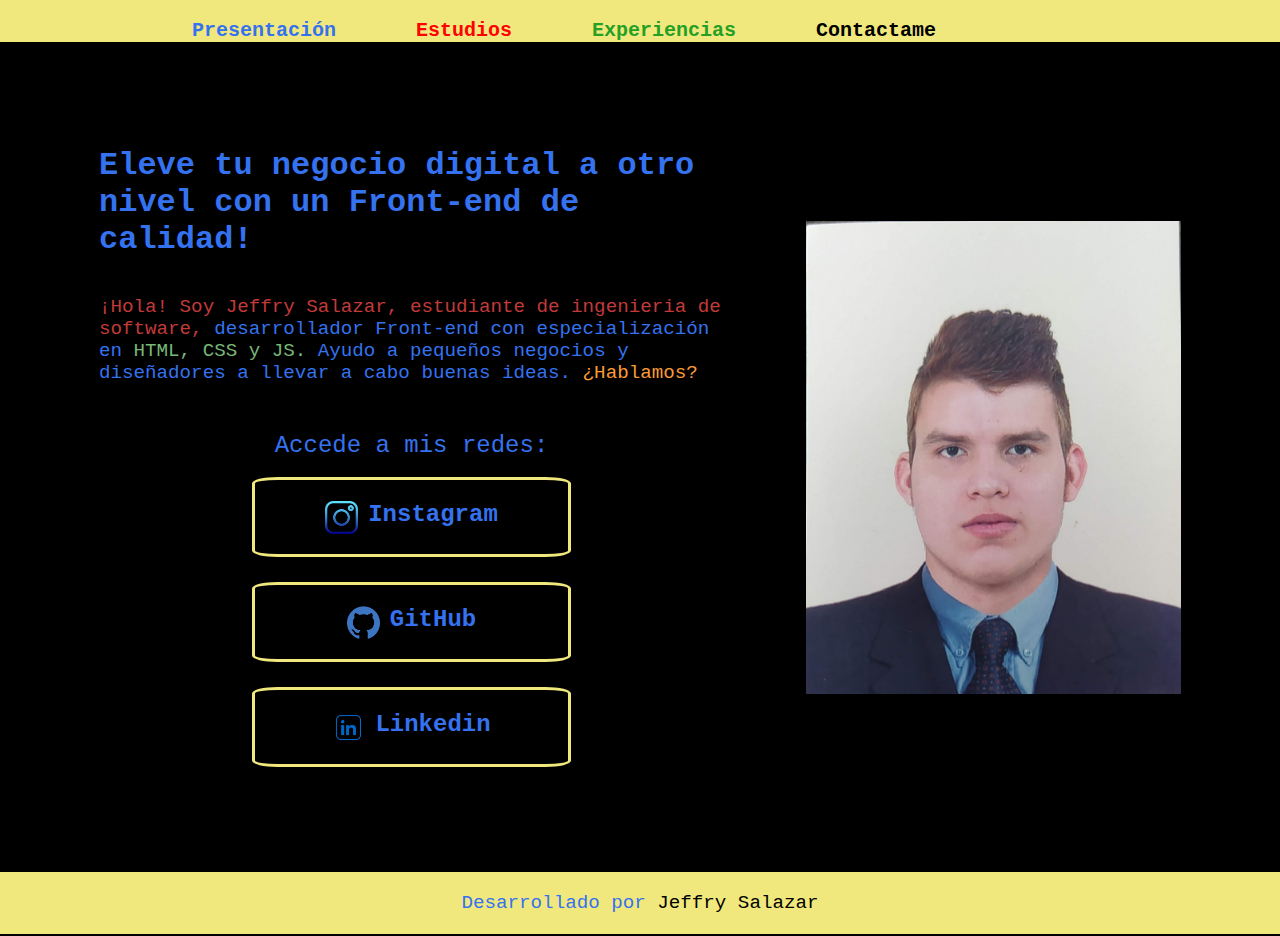
<file: index.html>
<!DOCTYPE html>
<html lang="es-co">
<head>
    <meta charset="UTF-8">
    <meta name="viewport" content="width=device-width, initial-scale=1.0">
    <title>Portafolio</title>
    <link rel="stylesheet" href="estilos.css">
    <link rel="stylesheet" href="./instalar-bp-ac/css/bootstrap.min.css.map">
</head>
<body>
    <header class="menu__de__navegacion">
        <nav class="navegacion__entre__paginas">
            <a class="menu__link__uno" href="index.html">Presentación</a>
            <a class="menu__link__dos" href="estudios.html">Estudios</a>
            <a class="menu__link__tres" href="sobremí.html">Experiencias</a>
            <a class="menu__link__cuatro"href="Contactame.html">Contactame</a>
        </nav>
    </header>
    <main class="container">
        <section class="contenido__texto">
            <h1  class="titulo__texto">Eleve tu negocio digital a otro nivel con un 
                <strong class="color__desactacado">Front-end de calidad!</strong> 
            </h1>
            <br>
            <p  class="parrafo__tamaño"> 
                <strong class="color__nombre">¡Hola! Soy Jeffry Salazar, estudiante de ingenieria de software,</strong> 
                                            desarrollador Front-end con especialización en 
                <strong class="color__studio"> HTML, CSS y JS. </strong> 
                                            Ayudo a pequeños negocios y diseñadores a llevar a cabo buenas ideas. 
                <strong class="hablamos">¿Hablamos?</strong>
            </p>
            <br>
            <h2 class="texto__redes">Accede a mis redes:</h2>
            <br>
            <div class="botones">
                <a class="botones__red__social" href="https://www.instagram.com/jeffrysalazar23/" target="_blank">
                    <img class="img__redes__tamaño" src="img/instagram.png" alt="imagen de instagram">Instagram</a>
                <a class="botones__red__social" href="https://github.com/JeffrySalazar23" target="_blank">
                    <img class="img__redes__tamaño" src="img/github.png" alt="imagen de github"> GitHub</a>
                <a class="botones__red__social" href="https://www.linkedin.com/in/jeffry-salazar/" target="_blank">
                    <img class="img__redes__tamaño" src="img/linkedln.webp" alt="imagen de linkedin">Linkedin</a>
            </div>
        </section>
            <img class="imagen__presentacion" src="img/Foto perfil.jpg" alt="imagen de prueba">  
    </main>
            <footer class="footer"><p>Desarrollado por <span class="texto__once__mi">Jeffry Salazar</span></p></footer>
            <link rel="stylesheet" href="./instalar-bp-ac/js/bootstrap.bundle.min.js">
</body>
</html>
</file>
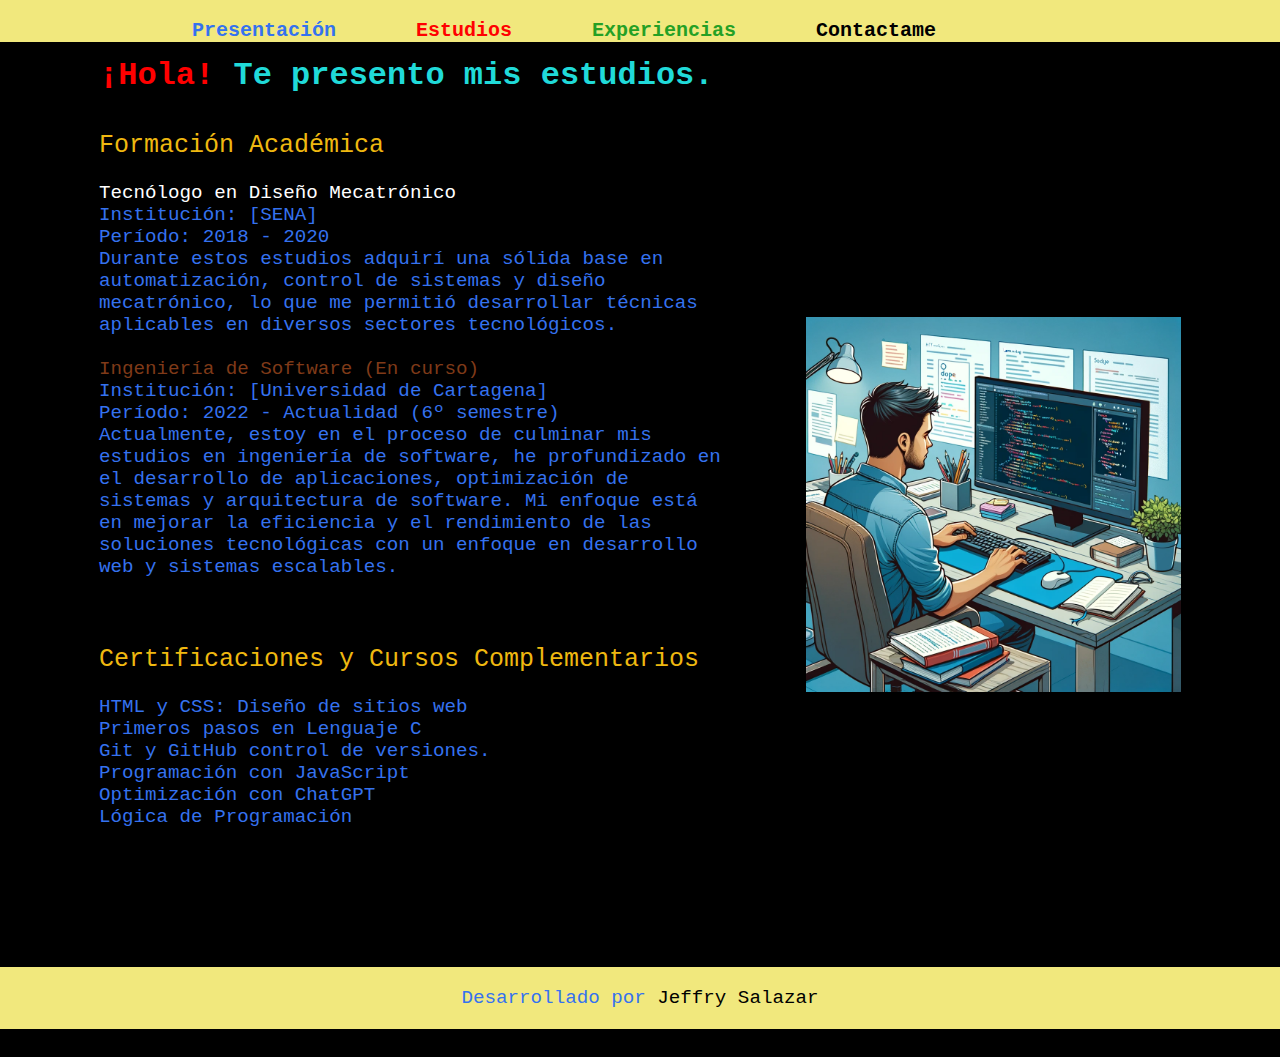
<file: estudios.html>
<!DOCTYPE html>
<html lang="es-co">
<head>
    <meta charset="UTF-8">
    <meta name="viewport" content="width=device-width, initial-scale=1.0">
    <title>Estudios</title>
    <link rel="stylesheet" href="estilos.css">
    <link rel="stylesheet" href="./instalar-bp-ac/css/bootstrap.min.css.map">
</head>
    <body>
        <header class="menu__de__navegacion">
            <nav class="navegacion__entre__paginas">
                <a class="menu__link__uno" href="index.html">Presentación</a>
                <a class="menu__link__dos" href="estudios.html">Estudios</a>
                <a class="menu__link__tres" href="sobremí.html">Experiencias</a>
                <a class="menu__link__cuatro"href="Contactame.html">Contactame</a>
            </nav>
        </header>    
            <main class="container">
            <section class="contenido__texto">
                <h1 class="titulo__texto"> 
                <span class="texto__uno__mí">¡Hola!</span> <span class="texto__tres__mí">Te presento mis estudios.</span> 
                <br>
                <br>
                <p class="parrafo__tamaño"> <span class="texto__diez__mi">Formación Académica</span>
                    <br><br>
                    <span class="texto__ocho__mí">Tecnólogo en Diseño Mecatrónico</span><br>
                    Institución: [SENA]
                    <br>
                    Período: 2018 - 2020 <br>
                    Durante estos estudios adquirí una sólida base en automatización, control de sistemas y diseño mecatrónico, 
                    lo que me permitió desarrollar técnicas aplicables en diversos sectores tecnológicos.
                    <br><br>
                    <span class="texto__nueve__mí">Ingeniería de Software (En curso)</span> <br>
                    Institución: [Universidad de Cartagena] <br>
                    Período: 2022 - Actualidad (6º semestre) <br>
                    Actualmente, estoy en el proceso de culminar mis estudios en ingeniería de software, he profundizado en el desarrollo de aplicaciones, 
                    optimización de sistemas y arquitectura de software. Mi enfoque está en mejorar la eficiencia y el rendimiento de las 
                    soluciones tecnológicas con un enfoque en desarrollo web y sistemas escalables. </p>
                    <br>
                    <p class="parrafo__tamaño"><span class="texto__diez__mi">Certificaciones y Cursos Complementarios</span> <br><br>
                        HTML y CSS: Diseño de sitios web<br>
                        Primeros pasos en Lenguaje C <br>
                        Git y GitHub control de versiones.<br>
                        Programación con JavaScript<br>
                        Optimización con ChatGPT<br>
                        Lógica de Programación<br></p>
                <br>                                                 
                <br> 
            </section>
            <img class="imagen__presentacion" src="img/estudios.webp" alt="imagen de prueba">
            </main>
            <footer class="footer"><p>Desarrollado por <span class="texto__once__mi">Jeffry Salazar</span></p></footer>
            <link rel="stylesheet" href="./instalar-bp-ac/js/bootstrap.bundle.min.js">
    </body>
</html>
</file>
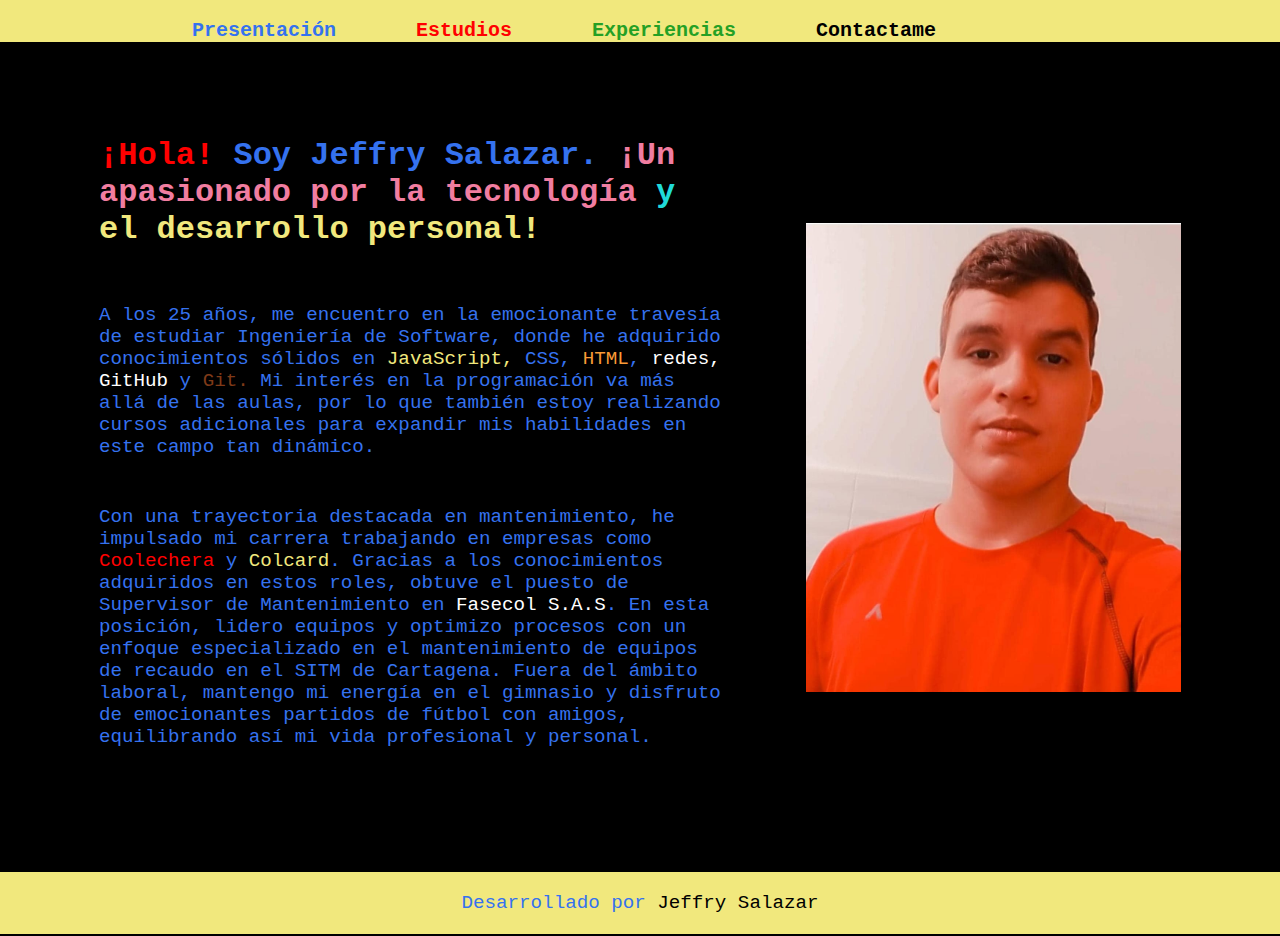
<file: sobremí.html>
<!DOCTYPE html>
<html lang="es-co">
<head>
    <meta charset="UTF-8">
    <meta name="viewport" content="width=device-width, initial-scale=1.0">
    <title>Experiencias</title>
    <link rel="stylesheet" href="estilos.css">
    <link rel="stylesheet" href="./instalar-bp-ac/css/bootstrap.min.css.map">
</head>
    <body>
        <header class="menu__de__navegacion">
            <nav class="navegacion__entre__paginas">
                <a class="menu__link__uno" href="index.html">Presentación</a>
                <a class="menu__link__dos" href="estudios.html">Estudios</a>
                <a class="menu__link__tres" href="sobremí.html">Experiencias</a>
                <a class="menu__link__cuatro"href="Contactame.html">Contactame</a>
            </nav>
        </header>    
            <main class="container">
            <section class="contenido__texto">
                <h1 class="titulo__texto"> 
                    <strong class="texto__uno__mí">¡Hola!</strong> Soy Jeffry Salazar. 
                    <strong class="texto__dos__mí">¡Un apasionado por la tecnología</strong> 
                    <strong class="texto__tres__mí">y</strong>  
                    <strong class="texto__cuatro__mí">el desarrollo personal!</strong></h1>
                <br>
                <br>
                <p class="parrafo__tamaño">A los 25 años, me encuentro en la emocionante travesía de estudiar Ingeniería de Software, 
                                        donde he adquirido conocimientos sólidos en 
                <strong class="texto__cinco__mí">JavaScript, </strong>
                <strong>CSS</strong>,
                <strong class="texto__siete__mí">HTML</strong>, 
                <strong class="texto__ocho__mí">redes, GitHub</strong> y 
                <strong class="texto__nueve__mí">Git.</strong> Mi interés en la 
                                    programación va más allá de las aulas, por lo que también estoy realizando cursos 
                                    adicionales para expandir mis habilidades en este campo tan dinámico.</p>
                <br>                            
                <p class="parrafo__tamaño">
                    Con una trayectoria destacada en mantenimiento, he impulsado mi carrera trabajando en empresas como 
                    <span class="texto__uno__mí">Coolechera</span> y <span class="texto__cinco__mí">Colcard</span>. 
                    Gracias a los conocimientos adquiridos en estos roles, obtuve el puesto de Supervisor de Mantenimiento en 
                    <span class="texto__ocho__mí">Fasecol S.A.S</span>. En esta posición, lidero equipos y optimizo procesos 
                    con un enfoque especializado en el mantenimiento de equipos de recaudo en el SITM de Cartagena. Fuera del ámbito laboral, 
                    mantengo mi energía en el gimnasio y disfruto de emocionantes partidos de fútbol con amigos, equilibrando así mi vida profesional y personal.              
                <br> 
            </section>
            <img class="imagen__presentacion" src="img/Jeffry.jpg" alt="imagen de prueba">
            </main>
            <footer class="footer"><p>Desarrollado por <span class="texto__once__mi">Jeffry Salazar</span></p></footer>
            <link rel="stylesheet" href="./instalar-bp-ac/js/bootstrap.bundle.min.js">
    </body>
</html>
</file>
<file: estilos.css>
* {
    padding: 0px;
    margin: 0px;
}
:root {
    --color-primario:rgb(0, 0, 0);
    --color-segundario:rgb(53, 114, 239);
    --color-terciario:rgb(241, 232, 125);
}
/*body usado para todas las paginas del proyecto*/
body {
    box-sizing: border-box;
    background-color: var(--color-primario);
    color: var(--color-segundario);
    height: 100%; 
    margin: 0;
    padding: 0;
}

/*estilo de bloque donde se ubica el menu de navegacion*/
.menu__de__navegacion{
    text-align:right;
    padding: 1.5% 0 0 15%;
    background-color: var(--color-terciario);
    color: var(--color-segundario);
}
/*ubicacion de el menu de navegacion entre paginas*/
.navegacion__entre__paginas{
    text-decoration: none;
    display: flex;
    gap: 80px;
}
/*estilos de link de presentacion*/
.menu__link__uno{
    text-decoration: none;
    font-family: monospace;
    font-size: 1.25rem;
    font-weight: 600;
    color: var(--color-segundario);
}
/*estilos de link de estudios*/
.menu__link__dos{
    text-decoration: none;
    font-family: monospace;
    font-size: 1.25rem;
    font-weight: 600;
    color: rgb(255, 0, 0);
}
/*estilos de link de presentacion*/
.menu__link__tres{
    text-decoration: none;
    font-family: monospace;
    font-size: 1.25rem;
    font-weight: 600;
    color: rgb(37, 160, 37);
}
/*estilos de link de contactame con formulario*/
.menu__link__cuatro{
    text-decoration: none;
    font-family: monospace;
    font-size: 1.25rem;
    font-weight: 600;
    color: var(--color-primario);
}
/*caja de todo el contenido dentro del body*/
.container{
    min-height: calc(100vh - 100px);
    display: flex;
    align-items:center;
    padding: 15px;
    justify-content:center;
    gap: 82px; 
}
/*texto de parrafos*/
.contenido__texto {
    width: 50%;
}
/*texto de titulo h1*/
.titulo__texto {
    font-size: 1.8rem;
    font-family: 'Courier New', Courier, monospace;
}
/*tamaño de parrafo en todas las paginas*/
.parrafo__tamaño{
    font-size:  1.25rem; 
    font-family:monospace;
    font-weight: 200;
}
/*estilos de colores de partes de texto con etiqueta <strong en presentacion>*/
.color__nombre {
    color: rgb(194, 58, 58);
}

.color__studio {
    color: rgb(119, 183, 119);
}
.hablamos{
    color: rgb(250, 155, 54);
}
/*estilos de texto "accede a mis redes"*/
.texto__redes {
    font-size: 1.5rem;
    font-family: monospace;
    text-align: center;
    font-weight: 400;
}
/*posicion de botones de red social*/
.botones{
    display: flex;
    justify-content: space-between;
    flex-direction: column;
    align-items:center ;
    gap: 25px;
}
/*estilos de botones de red social*/
.botones__red__social{
    width: 50%;
    text-align: center;
    padding: 20.5px 0;
    border-radius: 8%;
    font-family: monospace;
    font-size: 1.5rem;
    font-weight: 600;
    text-decoration: none;
    color: var(--color-segundario);
    border: 3px solid  var(--color-terciario);
    display: flex;
    justify-content: center;
    gap: 10px;
}
/*interaccion de colores en botones de red social*/
.botones__red__social:hover{
    background-color:rgb(246, 251, 122);
}
/*imagenes en botones de red social*/
.img__redes__tamaño{
    border: 6px ;
    height: 33px;
    width: 33px;
}
/*imagen puesta como presentacion en link presentacion y link experiecias*/
.imagen__presentacion{
    width: 30%;
}
/* tamaño de titulo de texto en presentacion, estudios y experiencias*/
.titulo__texto {
    font-size: 2em;
    margin-bottom: 20px;
}
/* estilo y tamaño de titulo en link contactame */
.titulo__texto__formulario {
    font-size: 2.5em;
    margin-bottom: 20px;
}
/* tamaño de parrafo de texto en presentacion, estudios y experiencias*/
.parrafo__tamaño {
    font-size: 1.2rem;
    margin-bottom: 30px;
}
/* estilo y tamaño de parrafo en link contactame */
.parrafo__tamaño__formulario {
    font-size: 1.5rem;
    margin-bottom: 30px;
}

/* Estilos del formulario */
.formulario__contacto {
    display: flex;
    flex-direction: column;
    width: 100%;
    max-width: 400px; 
    margin: 20px auto; 
    padding: 20px;
    border: 1px solid #ccc; 
    border-radius: 8px;
    background-color: var(--color-terciario); 
    color: var(--color-segundario); 
    font-size: 1.5rem;
}
/* tamaño y letra de nombre, mensaje, email y renponder a, en formulario */
.formulario__contacto label {
    margin-bottom: 5px;
    font-family: monospace; 
}
/* estilos de caja de formulario */
.formulario__contacto input {
    padding: 10px;
    margin-bottom: 15px; 
    border: 1px solid var(--color-segundario); 
    border-radius: 4px; 
    background-color: #fff; 
    color: var(--color-secundario); 
    font-size: 20;
}
/* estilos en boton enviar */
.boton__enviar__formulario {
    padding: 10px;
    background-color: var(--color-segundario);
    color: white;
    border: none;
    border-radius: 4px;
    cursor: pointer;
    font-family: monospace;
    font-size: 1.5rem;
}
/* interaccion en boton enviar */
.boton__enviar__formulario:hover {
    background-color: rgb(246, 251, 122);
}
/*pie de pagina*/
.footer{
    text-align: center;
    background-color: var(--color-terciario);
    color: var(--color-segundario);
    padding: 20px;
    font-family: monospace;
    font-size: 1.2rem;
    font-weight: 500;
}
/* colores en textos con etiqueta <span> para cambiar colores en textos */
.texto__uno__mí{
    color: rgb(255, 0, 0);
}

.texto__dos__mí{
    color: rgb(241, 125, 160);
}

.texto__tres__mí{
    color: rgb(32, 218, 217);
}

.texto__cuatro__mí{
    color: rgb(241, 232, 125);
} 

.texto__cinco__mí{
    color: rgb(241, 232, 125);
}

.texto__siete__mí{
    color:rgb(250, 155, 54) ;
}

.texto__ocho__mí{
    color: rgb(255, 255, 255);
}

.texto__nueve__mí{
    color: rgb(127, 58, 24);
}

.texto__diez__mi{
    font-size: 25px;
    color:rgb(239, 184, 16) ;
}

.texto__once__mi{
    color:var(--color-primario);
}
/*responsive para cambio de tamaño en pantallas*/
    @media (max-width: 1200px){
        .container{
            flex-direction: column-reverse;
            padding: 2% 5%; 
            gap: 20px;
        }
    
        .menu__de__navegacion{
            padding: 5% 0;
        } 
    
        .contenido__texto{
            width: 95%;
        }
    
        .navegacion__entre__paginas{
            gap: 15px; 
            justify-content: center; 
        }
    
        .imagen__presentacion{
            width: 50%; 
        }
    
        .botones__red__social{
            width: 70%;
        }

        .footer{
            padding: 4% 0;
        }
    }
</file>
